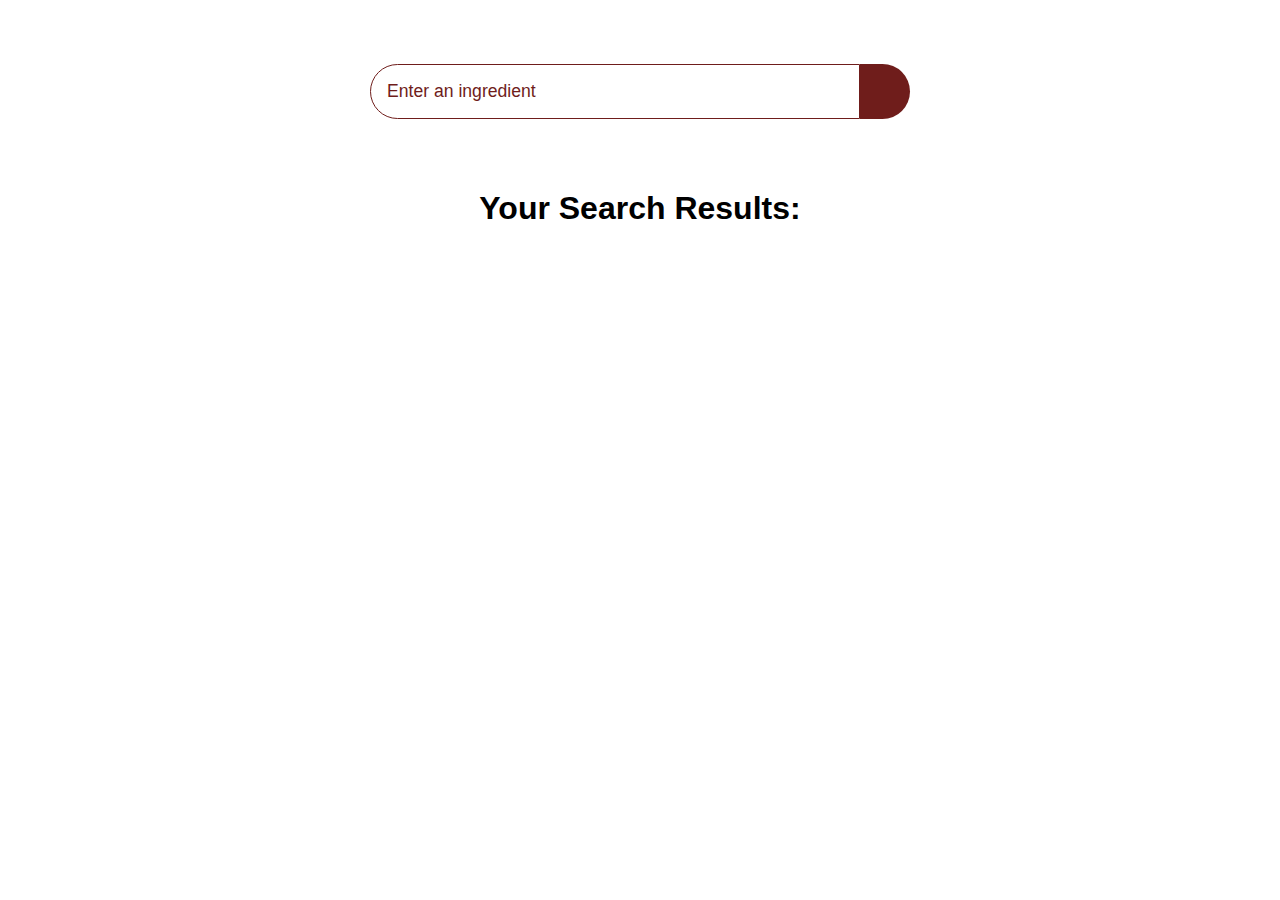
<file: search recipes /index.html>
<!DOCTYPE html>
<html lang="en">
<head>
  <meta charset="UTF-8">
  <meta name="viewport" content="width=device-width, initial-scale=1.0">
  <title>Find Meal</title>
  <link rel="stylesheet" href="https://cdnjs.cloudflare.com/ajax/libs/font-awesome/5.15.1/css/all.min.css" integrity="sha512-+4zCK9k+qNFUR5X+cKL9EIR+ZOhtIloNl9GIKS57V1MyNsYpYcUrUeQc9vNfzsWfV28IaLL3i96P9sdNyeRssA==" crossorigin="anonymous" />
  <link rel = "stylesheet" href = "style.css">
</head>
<body>
  
  <div class = "container">
    <div class = "meal-wrapper">
      <div class = "meal-search">
        <div class = "meal-search-box">
          <input type = "text" class = "search-control" placeholder="Enter an ingredient" id = "search-input">
          <button type = "submit" class = "search-btn btn" id = "search-btn">
            <i class = "fas fa-search"></i>
          </button>
        </div>
      </div>

      <div class = "meal-result">
        <h2 class = "title">Your Search Results:</h2>
        <div id= "meal">
        </div>
      </div>


      <div class = "meal-details">
        <!-- recipe close btn -->
        <button type = "button" class = "btn recipe-close-btn" id = "recipe-close-btn">
          <i class = "fas fa-times"></i>
        </button>

        <!-- meal content -->
        <div class = "meal-details-content">
        </div>
      </div>
    </div>
  </div>



  <script src = "script.js"></script>
</body>
</html>
</file>
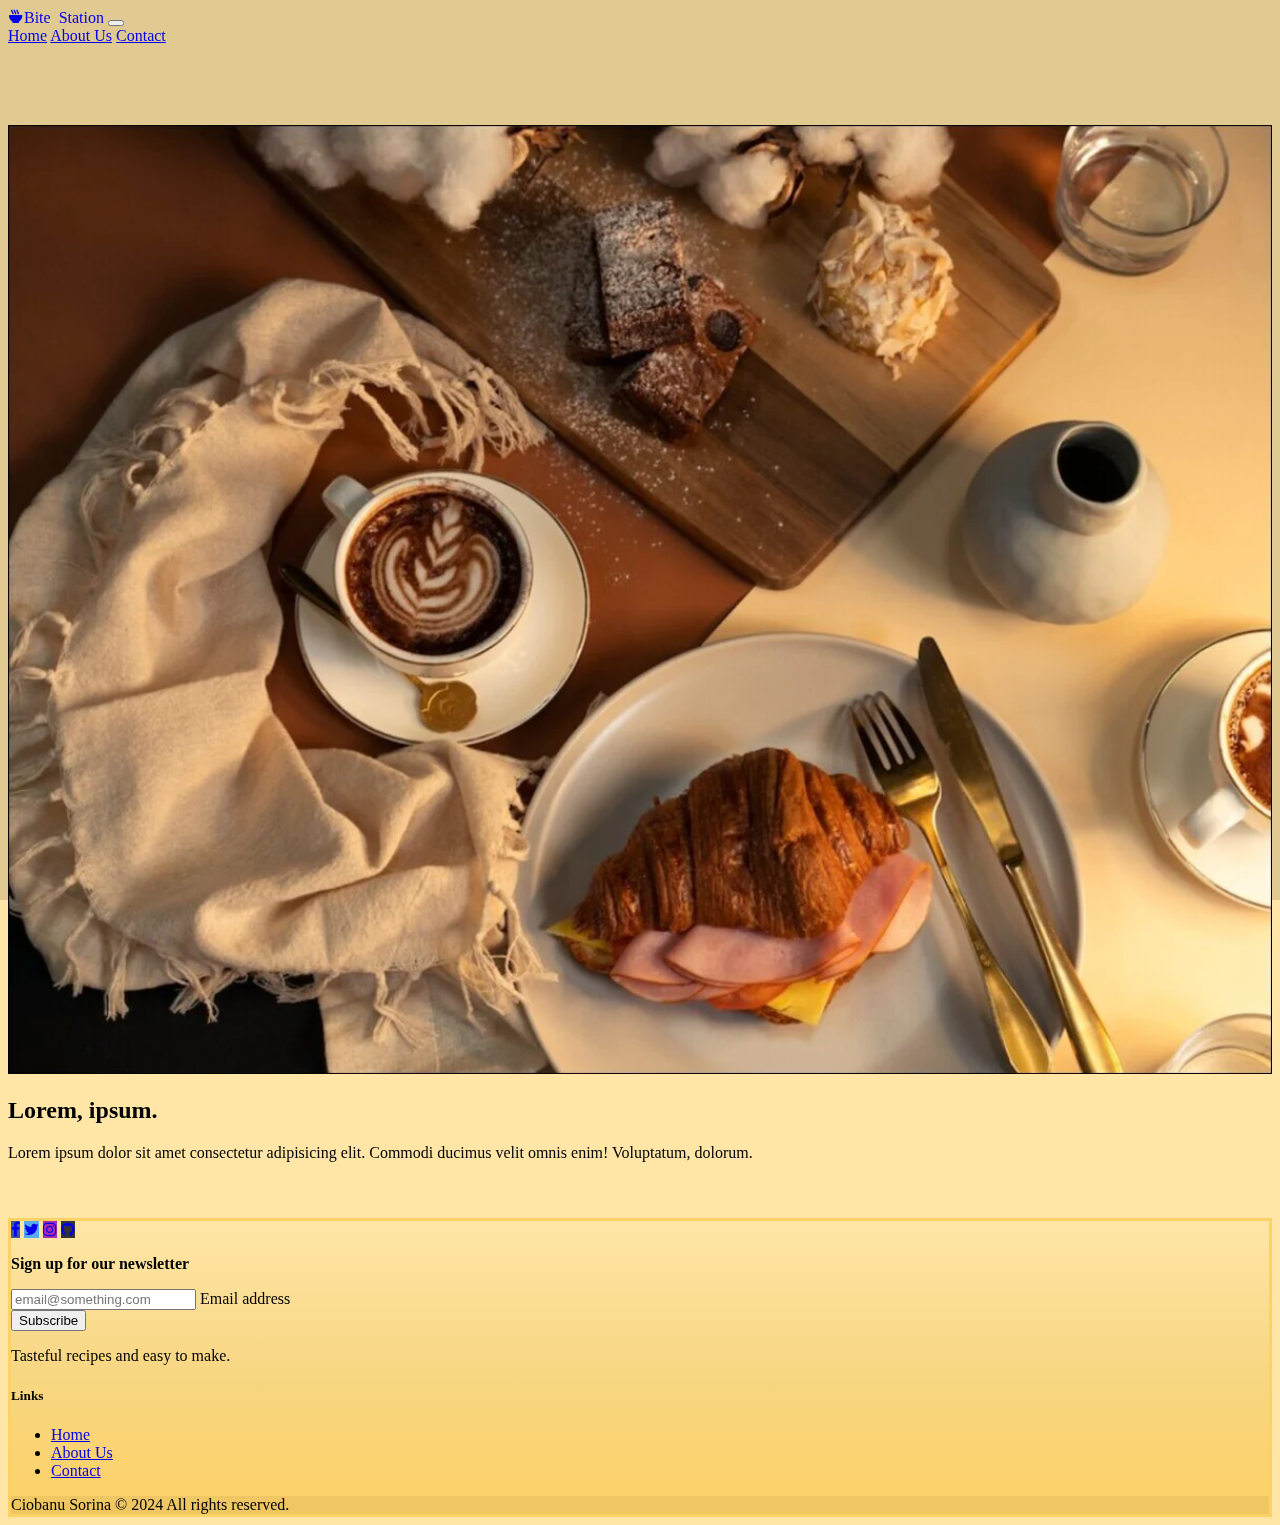
<file: about us/aboutus.html>
<!DOCTYPE html>
<html>
    <head>
        <meta charset="UTF-8">
        <meta name="viewport" content="width=device-width, initial-scale=1.0">
        <title>about us</title>
        <link rel="stylesheet" href="style.css"> 
        <link rel="stylesheet" href="https://cdnjs.cloudflare.com/ajax/libs/font-awesome/4.7.0/css/font-awesome.min.css">
        <link href='https://unpkg.com/boxicons@2.1.4/css/boxicons.min.css' rel='stylesheet'>
        <link href="https://cdn.jsdelivr.net/npm/bootstrap@5.0.2/dist/css/bootstrap.min.css" rel="stylesheet" integrity="sha384-EVSTQN3/azprG1Anm3QDgpJLIm9Nao0Yz1ztcQTwFspd3yD65VohhpuuCOmLASjC" crossorigin="anonymous">
        <script defer src="https://cdn.jsdelivr.net/npm/bootstrap@5.0.2/dist/js/bootstrap.bundle.min.js" integrity="sha384-MrcW6ZMFYlzcLA8Nl+NtUVF0sA7MsXsP1UyJoMp4YLEuNSfAP+JcXn/tWtIaxVXM" crossorigin="anonymous"></script>
    </head>
    <body class="bg-gradient">
            <nav class="navbar navbar-expand-lg navbar-dark bg-transparent fixed-top">
                <div class="container-fluid">
                  <a class="navbar-brand" href="#"><i class='bx bxs-bowl-hot'>Bite Station</i></a>
                  <button class="navbar-toggler" type="button" data-bs-toggle="collapse" data-bs-target="#navbarNavAltMarkup" aria-controls="navbarNavAltMarkup" aria-expanded="false" aria-label="Toggle navigation">
                    <span class="navbar-toggler-icon"></span>
                  </button>
                  <div class="collapse navbar-collapse" id="navbarNavAltMarkup">
                    <div class="navbar-nav ms-auto">
                      <a class="nav-link" href="../index.html">Home</a>
                      <a class="nav-link active " aria-current="page" href="aboutus.html">About Us</a>
                      <a class="nav-link" href="../contact/contact.html">Contact</a>
                    </div>
                  </div>
                </div>
              </nav>
           <main>
            <div class="container" style="padding-top:80px">
              <div class="row">
                <div class="col-md-6" >
                        <img src="background.jpg" width="100%" height="100%">
                  </div>
                  <div class="col-md-6" >
                        <h2>Lorem, ipsum.</h2>
                        <p>Lorem ipsum dolor sit amet consectetur adipisicing elit. Commodi ducimus velit omnis enim! Voluptatum, dolorum.</p>
                      </div>
                  </div>
            </div>
            </main>
            
      <!-- Footer -->
<footer class="bg-body-tertiary text-center">
    <div class="container p-4">
      <!-- Section: Social media -->
      <section class="mb-4">
          <a
          data-mdb-ripple-init
            class="btn text-white btn-floating m-1"
            style="background-color: #3b5998;"
            href="https://www.facebook.com/sorina.ciobanu.771"
            role="button"
            target="_blank"
            ><i class="fa fa-facebook-f"></i
          ></a>
          <a
            data-mdb-ripple-init
            class="btn text-white btn-floating m-1"
            style="background-color: #55acee;"
            href="https://twitter.com/Sorina80468616"
            role="button"
            target="_blank"
            ><i class="fa fa-twitter"></i
          ></a>
          <a
            data-mdb-ripple-init
            class="btn text-white btn-floating m-1"
            style="background-color: #ac2bac;"
            href="https://www.instagram.com/ciobanu_sorina05/"
            role="button"
            target="_blank"
            ><i class="fa fa-instagram"></i
          ></a>
          <a
            data-mdb-ripple-init
            class="btn text-white btn-floating m-1"
            style="background-color: #333333;"
            href="https://github.com/sorina2005"
            role="button"
            target="_blank"
            ><i class="fa fa-github"></i
          ></a>
        </section>
      <!-- Section: Form -->
      <section class="">
        <form action="">
          <div class="row d-flex justify-content-center">
            <div class="col-auto">
              <p class="pt-2">
                <strong>Sign up for our newsletter</strong>
              </p>
            </div>
            <div class="col-md-5 col-12">
        <!-- Email input -->
              <div data-mdb-input-init class="form-outline mb-4">
                <input type="email" id="form5Example24" class="form-control" placeholder="email@something.com" />
                <label class="form-label" for="form5Example24">Email address</label>
              </div>
            </div>
            <div class="col-auto">
              <button data-mdb-ripple-init type="submit" class="btn btn-outline mb-4">
                Subscribe
              </button>
            </div>
          </div>
        </form>
      </section>
      <section class="mb-4">
        <p>
        Tasteful recipes and easy to make.
        </p>
      </section>
      <!-- Section: Links -->
      <section class="">
        <div class="row">
          <div class="col-lg-3 col-md-6 mb-4 mx-auto">
            <h5 class="text-uppercase">Links</h5>
  
            <ul class="list-unstyled mb-auto">
              <li>
                <a class="text-body" href="index.html">Home</a>
              </li>
              <li>
                <a class="text-body" href="about us/aboutus.html">About Us</a>
              </li>
              <li>
                <a class="text-body" href="contact/contact.html">Contact</a>
              </li>
            </ul>
          </div>
        </div>
      </section>
    </div>
    <!-- Copyright -->
    <div class="text-center p-3" style="background-color: rgba(0, 0, 0, 0.05);">
        Ciobanu Sorina © 2024 All rights reserved.
    </div>
  </footer>
    </body>
</html>
</file>
<file: search recipes /style.css>
*{
    padding: 0;
    margin: 0;
    box-sizing: border-box;
}


:root{
    --tenne-tawny:#6f1d1b;
    --tenne-tawny-dark: #432818;
}


body{
    font-weight: 300;
    font-size: 1.05rem;
    line-height: 1.6;
    font-family: 'Poppins', sans-serif;
}


/*  */
.btn{
    font-family: inherit;
    cursor: pointer;
    outline: 0;
    font-size: 1.05rem;
}


.text{
    opacity: 0.8;
}


.title{
    font-size: 2rem;
    margin-bottom: 1rem;
}


/*  */
.container{
    min-height: 100vh;
}


.meal-wrapper{
    max-width: 1280px;
    margin: 0 auto;
    padding: 2rem;
    background: #fff;
    text-align: center;
}


.meal-search{
    margin: 2rem 0;
}


.meal-search cite{
    font-size: 1rem;
}


.meal-search-box{
    margin: 1.2rem 0;
    display: flex;
    align-items: stretch;
}


.search-control,
.search-btn{
    width: 100%;
}


.search-control{
    padding: 0 1rem;
    font-size: 1.1rem;
    font-family: inherit;
    outline: 0;
    border: 1px solid var(--tenne-tawny);
    color: var(--tenne-tawny);
    border-top-left-radius: 2rem;
    border-bottom-left-radius: 2rem;
}


.search-control::placeholder{
    color: var(--tenne-tawny);
}


.search-btn{
    width: 55px;
    height: 55px;
    font-size: 1.8rem;
    background: var(--tenne-tawny);
    color: #fff;
    border: none;
    border-top-right-radius: 2rem;
    border-bottom-right-radius: 2rem;
    transition: all 0.4s linear;
}


.search-btn:hover{
    background: var(--tenne-tawny-dark);
}


.meal-result{
    margin-top: 4rem;
}


#meal{
    margin: 2.4rem 0;
}


.meal-item{
    border-radius: 1rem;
    overflow: hidden;
    box-shadow: 0 4px 21px -12px rgba(0, 0, 0, 0.79);
    margin: 2rem 0;
}


.meal-img img{
    width: 100%;
    display: block;
}


.meal-name{
    padding: 1.5rem 0.5rem;
}


.meal-name h3{
    font-size: 1.4rem;
}


.recipe-btn{
    text-decoration: none;
    color: #fff;
    background: var(--tenne-tawny);
    font-weight: 500;
    font-size: 1.1rem;
    padding: 0.75rem 0;
    display: block;
    width: 175px;
    margin: 1rem auto;
    border-radius: 2rem;
    transition: all 0.4s linear;
}


.recipe-btn:hover{
    background: var(--tenne-tawny-dark);
}


/* meal details */
.meal-details{
    position: fixed;
    top: 50%;
    left: 50%;
    transform: translate(-50%, -50%);
    color: #fff;
    background: var(--tenne-tawny);
    border-radius: 1rem;
    width: 90%;
    height: 90%;
    overflow-y: scroll;
    display: none;
    padding: 2rem 0;
}

/* js related */
.showRecipe{
    display: block;
}


.meal-details-content{
    margin: 2rem;
}


.meal-details-content p:not(.recipe-category){
    padding: 1rem 0;
}


.recipe-close-btn{
    position: absolute;
    right: 2rem;
    top: 2rem;
    font-size: 1.8rem;
    background: #fff;
    border: none;
    width: 35px;
    height: 35px;
    border-radius: 50%;
    display: flex;
    align-items: center;
    justify-content: center;
    opacity: 0.9;
}


.recipe-title{
    letter-spacing: 1px;
    padding-bottom: 1rem;
}


.recipe-category{
    background: #fff;
    font-weight: 600;
    color: var(--tenne-tawny);
    display: inline-block;
    padding: 0.2rem 0.5rem;
    border-radius: 0.3rem;

}


.recipe-category{
    background: #fff;
    font-weight: 600;
    color: var(--tenne-tawny);
    display: inline-block;
    padding: 0.2rem 0.5rem;
    border-radius: 0.3rem;
}


.recipe-instruct{
    padding: 1rem 0;
}


.recipe-meal-img img{
    width: 100px;
    height: 100px;
    border-radius: 50%;
    margin: 0 auto;
    display: block;
}


.recipe-link{
    margin: 1.4rem 0;
}


.recipe-link a{
    color: #fff;
    font-size: 1.2rem;
    font-weight: 700;
    transition: all 0.4s linear;
}


.recipe-link a:hover{
    opacity: 0.8;
}


/*  */
.notFound{
    grid-template-columns: 1fr;
    color: var(--tenne-tawny);
    font-size: 1.8rem;
    font-weight: 600;
    width: 100%;
}






/* Media Queries */
@media screen and (min-width: 600px){
    .meal-search-box{
        width: 540px;
        margin-left: auto;
        margin-right: auto;
    }
}


@media screen and (min-width: 768px){
    #meal{
        display: grid;
        grid-template-columns: repeat(2, 1fr);
        gap: 2rem;
    }
    .meal-item{
        margin: 0;
    }
    .meal-details{
        width: 700px;
    }
}


@media screen and (min-width: 992px){
    #meal{
        grid-template-columns: repeat(3, 1fr);
    }
}
</file>
<file: about us/style.css>
/*{
    margin: 0px;
    padding:0px;
    box-sizing: border-box;
}*/


.bg-gradient{
    background-color: #FFE6A7 ;
}


main{
    padding-bottom: 2.5rem;
}


.navbar::before{
    content: '';
    position:absolute;
    width: 100%;
    height: 100%;
    background: #5f3a26;
    top: 0;
    left: 0;
    background: rgba(0, 0, 0, 0.12);
    backdrop-filter: blur(50px); 
    z-index: -1;
}


.navbar::after{
    content: '';
    position:absolute;
    width: 100%;
    height: 100%;
    top: 0;
    left: -100%;
    background: linear-gradient(90deg, transparent, rgba(255, 255, 255, .4), transparent);
    transition: .5s;
}


.navbar:hover::after{
    left: 100%;
}


/*--------------FOOTER-------------------*/

footer{
    background: linear-gradient(#FFE6A7,#f8d784, #fcd166);
    border: 3px solid #fcd166;
}

/*---------------MAIN CONTENT-------------------*/


/*main{
    padding-top: 70px;
}


div a{
    text-decoration: none;
    display:block;
    color: #432818;
    text-align: center;

}
  

div a:hover{
    color:#99582A;
    
}


.heading{
    width: 90%;
    display: flex;
    justify-content: center;
    align-items: center;
    flex-direction: column;
    text-align: center;
    margin: 20px auto;
}


.heading h1{
    font-size: 50px;
    color: #000;
    margin-bottom:25px;
    position: relative;

}


.heading h1::after{
    content: "";
    position: absolute;
    width:100%;
    height:4px;
    display: block;
    margin: 0 auto;
    background-color: #99582A;
}


.heading p{
    font-size: 18px;
    color:#432818;
    margin-bottom: 35px;
}


.container{
    width: 90%;
    margin: 0 auto;
    padding: 10px 20px;
}


.about{
    display: flex;
    justify-content: space-between;
    align-items: center;
    flex-wrap: wrap;
}


.about-image{
    flex:1;
    margin-right: 40px;
    overflow: hidden;
}

.about-image img{
    max-width:100%;
    height: auto;
    display:block;
}


.about-content{
    flex:1;
}

.about-content h2{
    font-size: 20px;
    margin-bottom: 15px;
    color:#432818;
}
</file>
